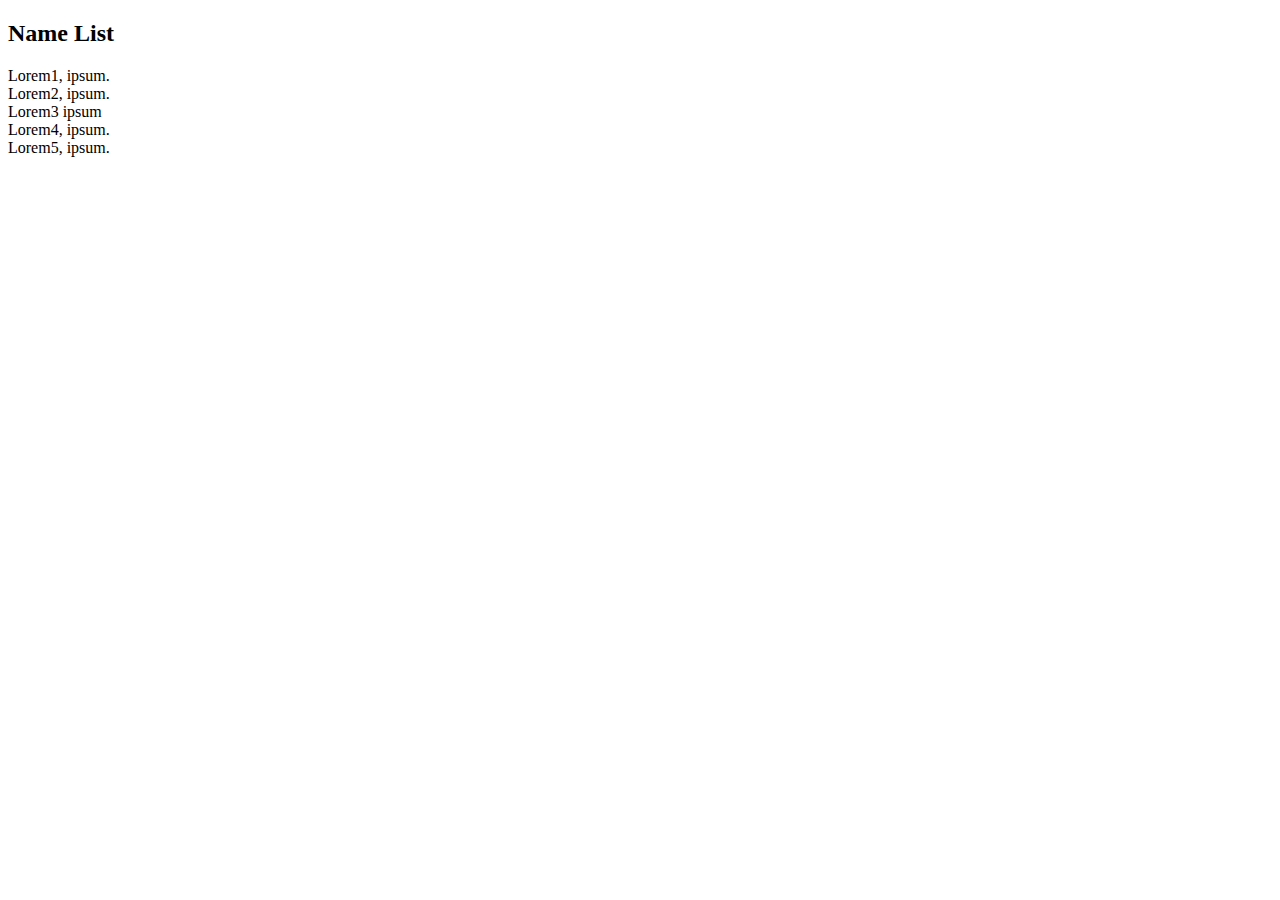
<file: API.html>
<!DOCTYPE html>
<html lang="en">

<head>
    <meta charset="UTF-8">
    <meta name="viewport" content="width=device-width, initial-scale=1.0">
    <title>Document</title>
</head>

<body>
    <h2>Name List</h2>

    <li onclick="handler(event)">Lorem1, ipsum.</li>
    <li onclick="handler(event)">Lorem2, ipsum.</li>
    <li>Lorem3 ipsum</li>
    <li>Lorem4, ipsum.</li>
    <li>Lorem5, ipsum.</li>

    <ul id="unlist"></ul>

    <script>
        function handler(event) {
            console.log(event.target.innerText)
        }

        async function loadData() {
            const response = await fetch('https://jsonplaceholder.typicode.com/users');
            const data = await response.json();
            return data
        }

        loadData().then(data => {
            displayData(data);
        });
        function displayData(data) {
            const parentNode = document.getElementById('unlist')
            for (let i = 0; i < data.length; i++) {
                const user = data[i];
                const item = document.createElement('li');
                item.innerText = user.name;
                parentNode.appendChild(item)


            }
        }


    </script>
</body>

</html>
</file>
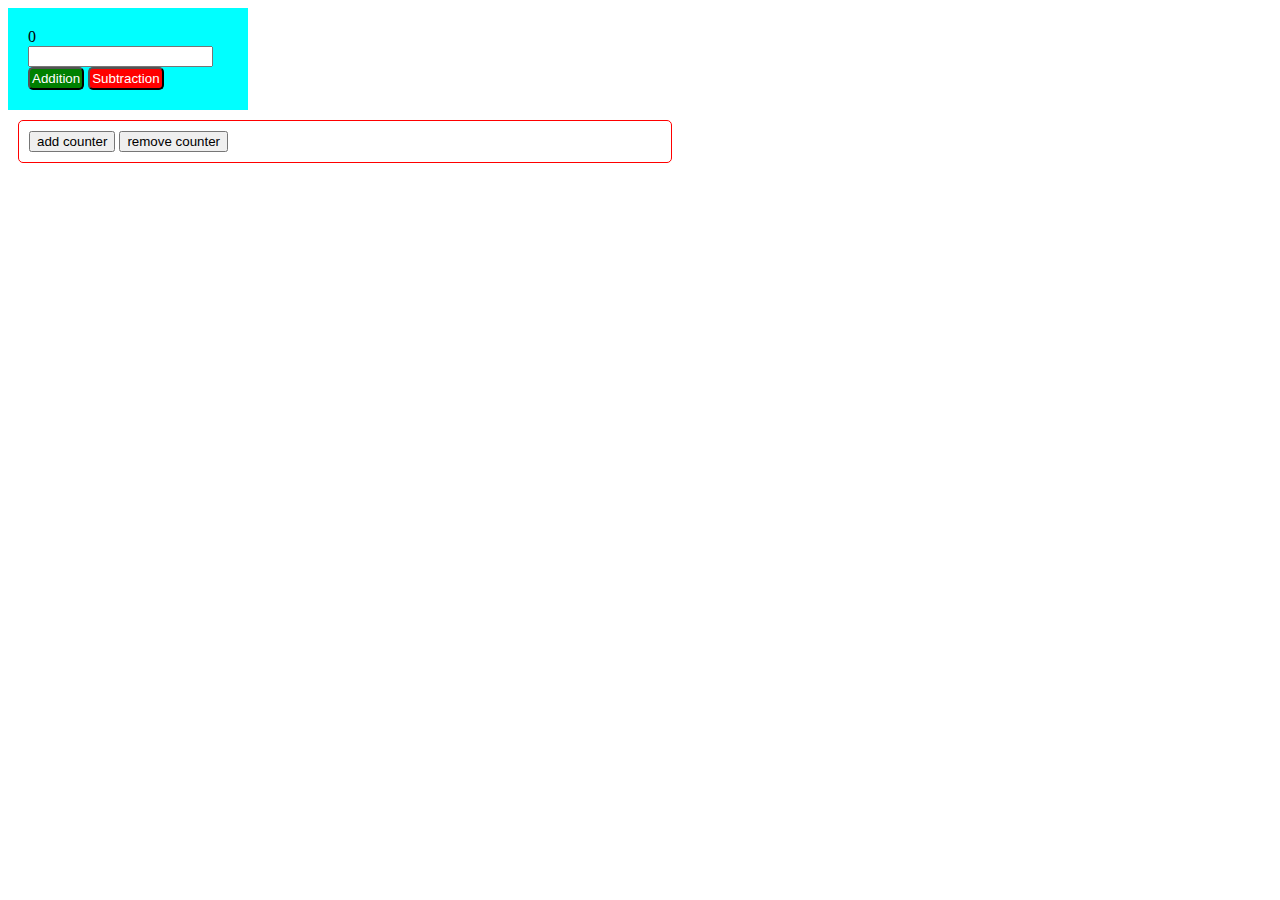
<file: practice.html>
<!DOCTYPE html>
<html lang="en">

<head>
    <meta charset="UTF-8">
    <meta http-equiv="X-UA-Compatible" content="IE=edge">
    <meta name="viewport" content="width=device-width, initial-scale=1.0">
    <title>Document</title>
    <link rel="stylesheet" href="counter.css">
</head>

<body>

    <div class="counter">
        <div id="screen">0</div>
        <input type="number" id="quantity" name="quantity">
        <button id="addition">Addition</button>
        <button id="subtraction">Subtraction</button>
    </div>

    <div class="button-control">
        <button>add counter</button>
        <button>remove counter</button>
    </div>

    <script src="button.js"></script>
</body>

</html>
</file>
<file: counter.css>
.counter{
    width:200px;
    background:cyan;
    padding:20px;
}

#addition{
    background:green;
    color:white;
    border-radius:5px;
    padding:2px;
}

#subtraction{
    background:red;
    color:white;
    border-radius:5px;
    padding:2px;
}


.button-control{
    width: 50%;

    margin: 10px;
    border: 1px solid red;
    border-radius:5px;
    padding:10px;
    
}
</file>
